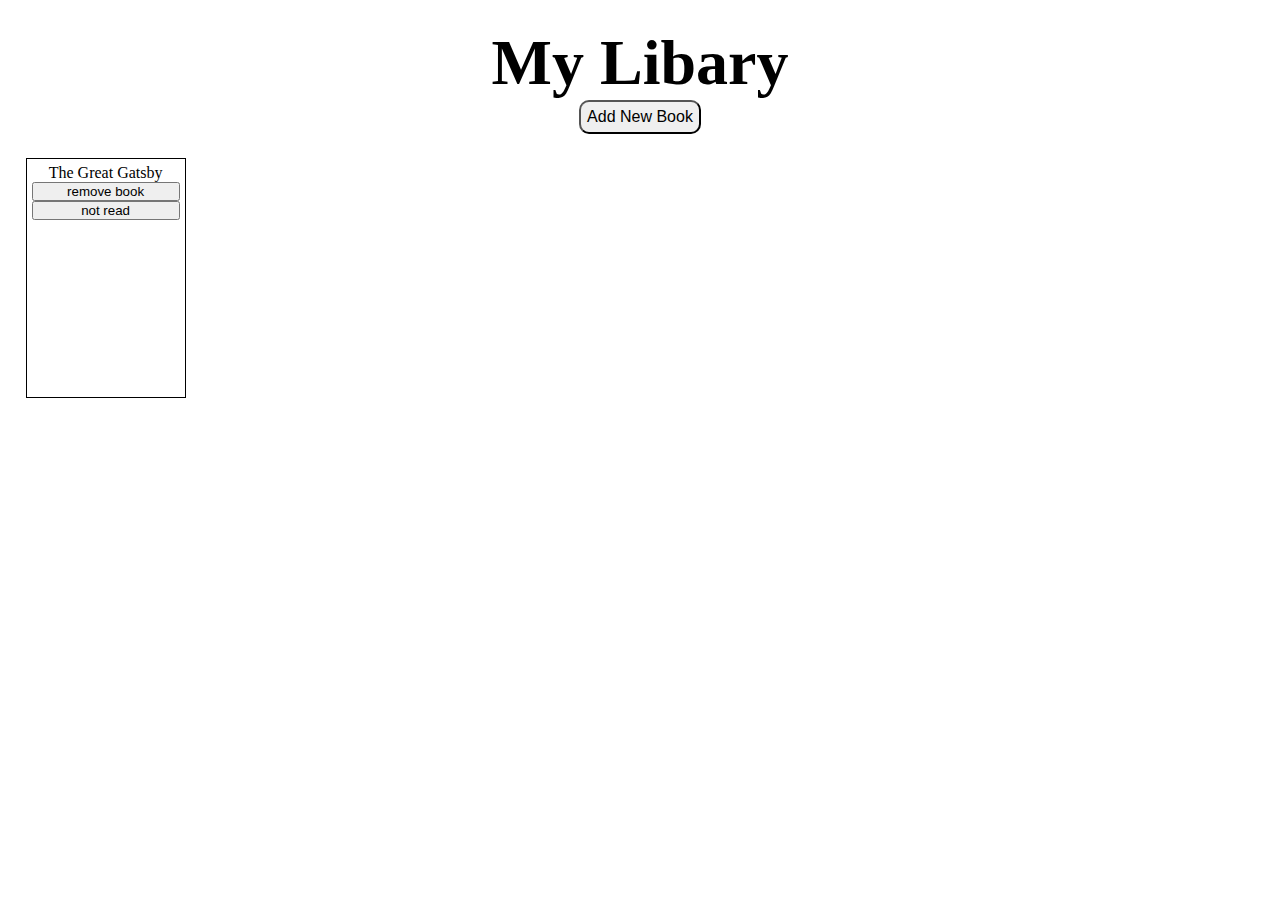
<file: index.html>
<!DOCTYPE html>
<html lang="en">
<head>
    <meta charset="UTF-8">
    <meta name="viewport" content="width=device-width, initial-scale=1.0">
    <title>Document</title>
    <link rel="stylesheet" href="styles.css">
</head>
<body>
    <main>
        <h1>My Libary</h1>
        <button class="new-book-btn">Add New Book</button>
        <div class="card-container"></div>
        <dialog class="modal">
            <form action="script.js" method="post" class="new-book-form">
                <label for="book-title">Title:</label>
                <input type="text" id="book-title">
                <label for="book-author">Author:</label>
                <input type="text" id="book-author">
                <label for="book-pages">Number of Pages:</label>
                <input type="text" id="book-pages">
                <input type="submit">
            </form>
        </dialog>
    </main>
    <script src="script.js"></script>
</body>
</html>
</file>
<file: styles.css>
*{
    margin: 0;
    padding: 0;
    box-sizing: border-box;
}
html , body{
    min-height: 100vh;
    width: 100%;
}

dialog {
    margin: revert;
    padding: revert;
}

body {
    text-align: center;
    padding: 2%;
}

body h1 {
    font-size: 4rem;
}

.new-book-btn {
    font-size: 1rem;
    padding: 0.5%;
    border-radius: 10px;
}

.card-container {
    margin-top: 2%;
    display: grid;
    grid-template-columns: repeat(auto-fit, 10rem);
    grid-auto-rows: 15rem;
    gap: 1rem;
}

.book-card {
    padding: 5px;
    border: 1px solid black;
    display: flex;
    flex-direction: column;
}

.card-btn {
    display: block;
}
</file>
